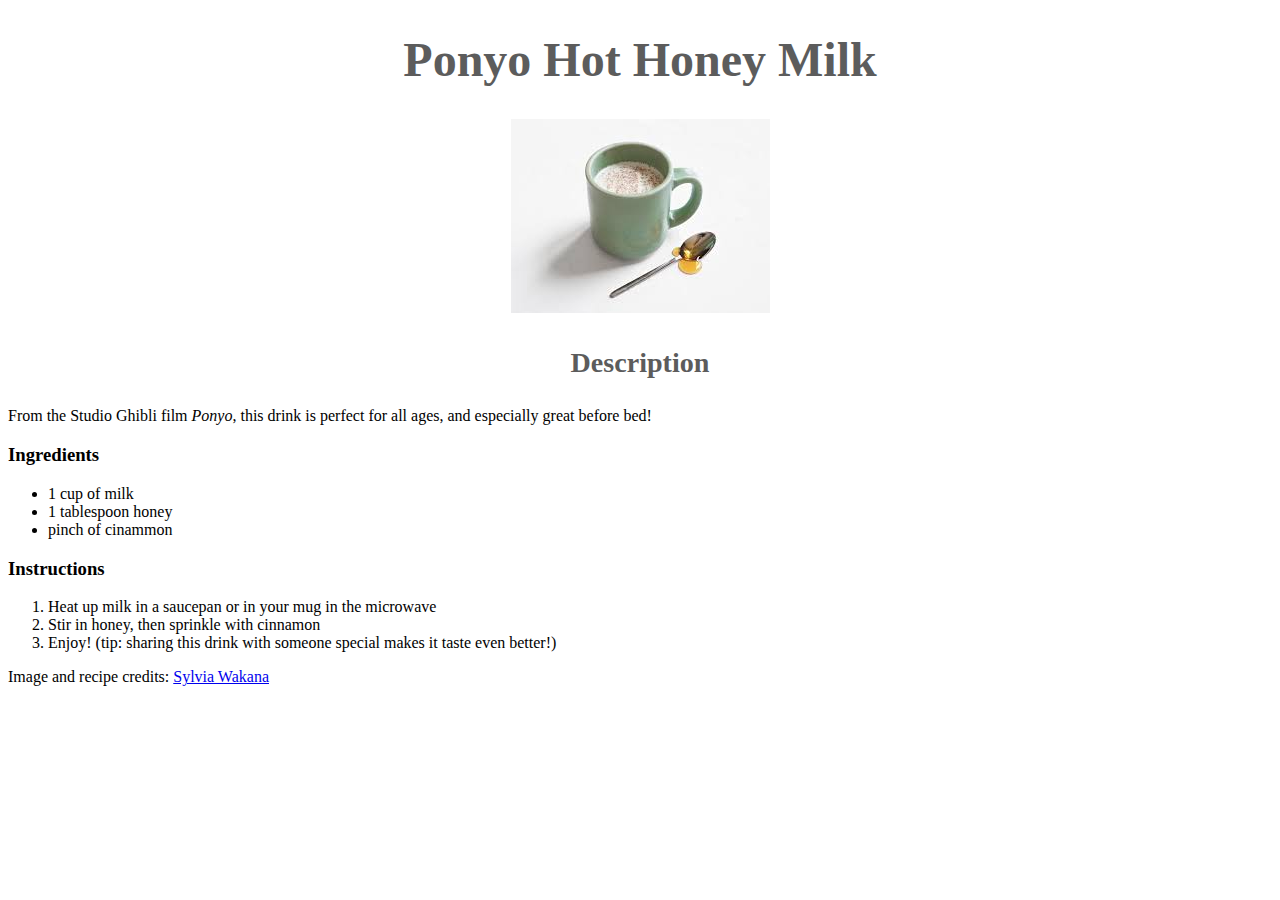
<file: recipes/ponyo-hot-honey-milk.html>
<!DOCTYPE html>

<html lang-"en">
   
    <head>
        <meta charset-"UTF-8">
        <title>Ponyo Hot Honey Milk</title>
        <link rel="stylesheet" href="../styles.css"/>
    </head>

    <body>
        <div class="background">
        <div class="recipe-heading">
            <h1>Ponyo Hot Honey Milk</h1>
        </body>
        <img src="[data-uri]" alt="honey cinnamon milk in a mug">
        <h3>Description</h3>
        </div>
        <p>From the Studio Ghibli film <em>Ponyo</em>, this drink is perfect for all ages, and especially great before bed!</p>
        <h3>Ingredients</h3>       
        <ul>
            <li>1 cup of milk</li>
            <li>1 tablespoon honey</li>
            <li>pinch of cinammon</li>
        </ul>
        <h3>Instructions</h3>
        <ol>
            <li>Heat up milk in a saucepan or in your mug in the microwave</li>
            <li>Stir in honey, then sprinkle with cinnamon</li>
            <li>Enjoy! (tip: sharing this drink with someone special makes it taste even better!)</li>
        </ol>
        <p>Image and recipe credits: <a href="www.sylviawakana.com">Sylvia Wakana</a></p>
        </div>
    </body>

</html>
</file>
<file: styles.css>
/* styles.css */

.about-button {
    display: inline-block;
    padding: 10px;
    padding-left: 30px;
    padding-bottom: 25px;
}

.subscribe-button {
    display: inline-block;
    padding: 10px;
}

.contact-button {
    display: inline-block;
    padding: 10px;
}


.main-heading {
    font-family: "Cambria", "Times New Roman", sans-serif;
    color: #5c5c5c;
    text-align: center;
    font-size: 24px;
    display: block;
    border-top: 3px dashed darkseagreen;
    border-bottom: 3px dashed darkseagreen;
}

.iroh {
    display: block;
    text-align: center;
    padding: 5px;
    margin: 50px;
}

.content-below {
    font-family: "Cambria", "Times New Roman", sans-serif;
    color: #5c5c5c;
    text-align: center;
    font-size: 30px;
}

.chai-link {
    display: inline-block;
    text-align: left;
    padding: 30px;

}

.earl-link {
    display: inline-block;
    padding: 30px;
}

.ponyo-link {
    display: inline-block;
    padding: 30px;
}


.recipe-heading {
    font-family: "Cambria", "Times New Roman", sans-serif;
    color: #5c5c5c;
    text-align: center;
    font-size: 24px;
}

.recipe-subtitle {
    display: block;
    color: #5c5c5c;
    text-align: center;
    padding-top: 15px;
    font-size: 20px;
} 

.recipe-desc {
    display: block;
    color: #333333;
    text-align: center;
    font-size: 18px;
    padding-bottom: 30px;
    border-bottom: 3px dashed darkseagreen;
}

.ingredients {
    display: block;
    color: #5c5c5c;
    text-align: center;
    font-size: 18px;
}

.ingredient-list {
    display: block;
    color: #333333;
    text-align: left;
    font-size: 18px;
    margin-left: 650px;
    margin-bottom: 30px;
    width: 400px;
}

.instruct {
    display: block;
    color: #5c5c5c;
    text-align: center;
    font-size: 18px;
    border-top: 3px dashed darkseagreen;
}

.instructions {
    display: block;
    color: #333333;
    text-align: left;
    font-size: 18px;
    margin-left: 600px;
    margin-bottom: 30px;
    width: 600px;
}

.credits {
    display: block;
    padding: 20px;
    border-top: 3px dashed darkseagreen;
}
</file>
